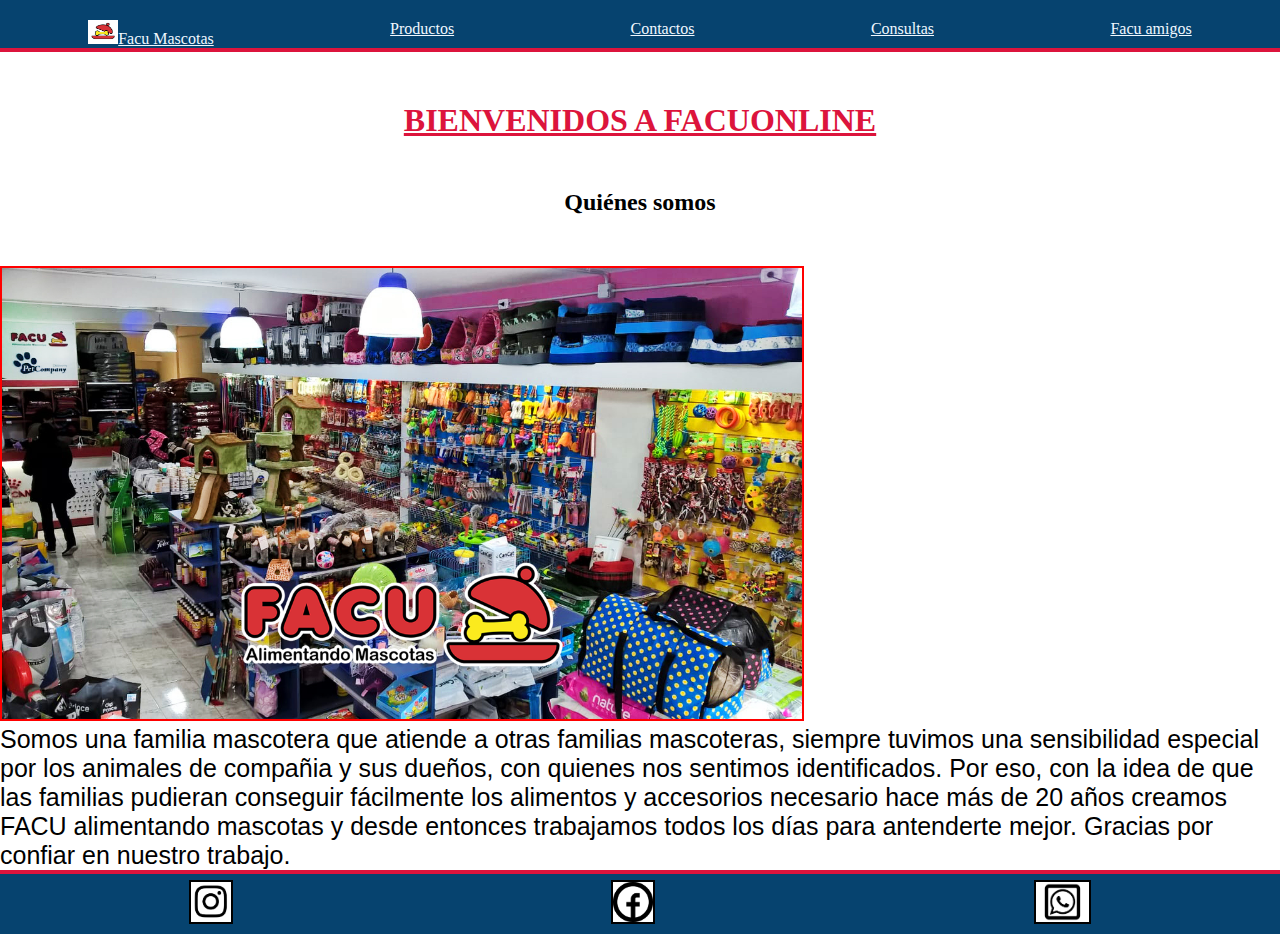
<file: index.html>
<!DOCTYPE html>
<html lang="en">
    
<head>
    <meta charset="UTF-8">
    <meta name="viewport" content="width=device-width, initial-scale=1.0">
    <title>Facu Mascotas</title>

    <!--Animated-->
    <link rel="stylesheet"href="https://cdnjs.cloudflare.com/ajax/libs/animate.css/4.1.1/animate.min.css"/>

    <!--bs-->
    <link href="https://cdn.jsdelivr.net/npm/bootstrap@5.3.1/dist/css/bootstrap.min.css" rel="stylesheet" integrity="sha384-4bw+/aepP/YC94hEpVNVgiZdgIC5+VKNBQNGCHeKRQN+PtmoHDEXuppvnDJzQIu9" crossorigin="anonymous">
    <!--sass-->
    <link rel="stylesheet" href="./Css/estilo.css"> 
</head>

<body>
    <header>
        
      
        
        <nav >
            <ul class="listas">
                <li><a class="facu-a" href="./index.html"><img src="./medios/logo.png" alt="logo">Facu Mascotas</a></li>   
                <li><a class="productos-a" href="./page/productos.html">Productos</a></li>
                <li><a class="contactos-a" href="./page/contacto.html">Contactos</a></li>
                <li><a class="consultas-a" href="./page/consultas.html">Consultas</a></li>
                <li><a class="galeria-a" href="./page/galeria.html">Facu amigos</a></li>
            </ul>

        </nav>
        

      
          

    </header>
    

    <main>
        <h1 class="animate__animated animate__bounceInDown">BIENVENIDOS A FACUONLINE</h1>

        <h2 class="quienessomos">Quiénes somos</h2>

    <section class="nosotros row">

        <img class="local container col-lg-8 col-sm-6 col-12" src="./medios/Local.png" alt="">

        

        <p class="familia container col-lg-4 col-sm-6 col-12">Somos una familia mascotera que atiende a otras familias 
            mascoteras, siempre tuvimos una sensibilidad especial
            por los animales de compañia y sus dueños, con quienes 
            nos sentimos identificados. Por eso, con la idea de que 
            las familias pudieran conseguir fácilmente los alimentos
            y accesorios necesario hace más de 20 años creamos 
            FACU alimentando mascotas y desde entonces trabajamos 
            todos los días para antenderte mejor.
            Gracias por confiar en nuestro trabajo.
        </p>
    </section>
    </main>

    <footer>

        <a href="http://instagram.com"><img class="iconoig" src="./medios/Logo ig.png" alt=""></a>
        <a href="http://facebook.com"><img class="iconofb" src="./medios/logo fb.png" alt=""></a>
        <a href="http://whatsapp.com"><img class="iconowp" src="./medios/logo whatsapp.png" alt=""></a>
    </footer>

<!--JS BS-->
<script src="https://cdn.jsdelivr.net/npm/bootstrap@5.3.1/dist/js/bootstrap.bundle.min.js" integrity="sha384-HwwvtgBNo3bZJJLYd8oVXjrBZt8cqVSpeBNS5n7C8IVInixGAoxmnlMuBnhbgrkm" crossorigin="anonymous"></script>
</body>


</html>
</file>
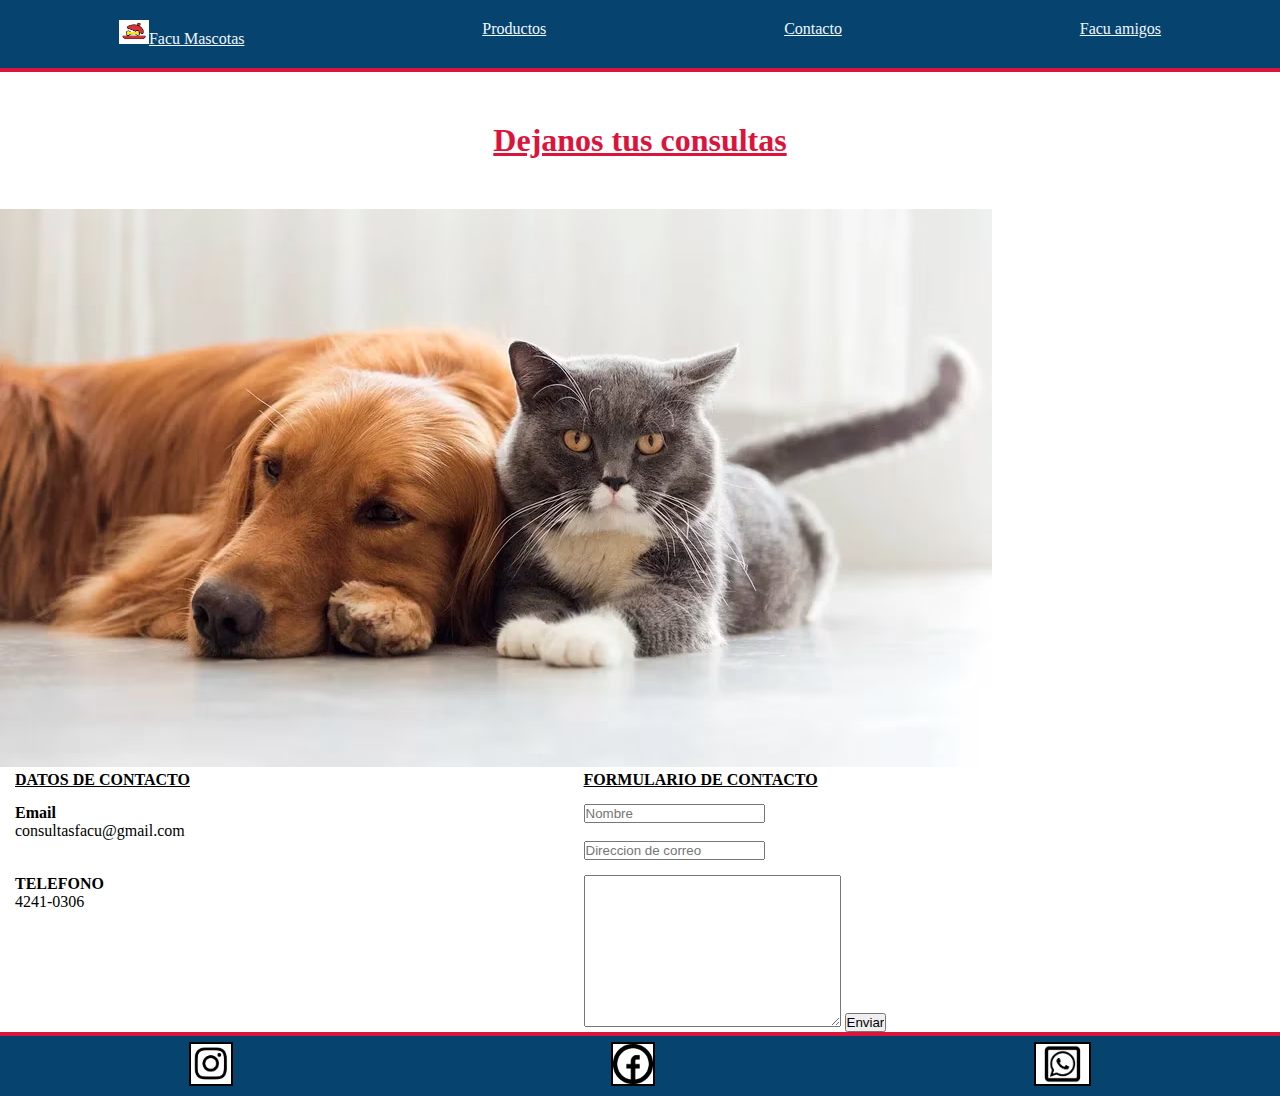
<file: page/consultas.html>
<!DOCTYPE html>
<html lang="en">
<head>
    <meta charset="UTF-8">
    <meta name="viewport" content="width=device-width, initial-scale=1.0">
    <title>Consultas</title>

    <!--Animated-->
    <link rel="stylesheet"href="https://cdnjs.cloudflare.com/ajax/libs/animate.css/4.1.1/animate.min.css"/>
   
    <!--Sass-->
    <link rel="stylesheet" href="../Css/estilo.css">
</head>


<body>
    <header>
        <nav >
            <ul class="listas">
                <li class="facuconsulta"><a href="../index.html"><img src="../medios/logo.png" alt="logo">Facu Mascotas</a></li>   
                <li><a href="./productos.html">Productos</a></li> 
                <li><a href="./contacto.html">Contacto</a></li>
                <li><a href="./galeria.html">Facu amigos</a></li>
            </ul>
    
        </nav>
    



    </header>
    <h1 class="animate__animated animate__bounceInDown">Dejanos tus consultas</h1>
   
    <section class="imagenpresentacion">
        <img src="../medios/gatito perro.avif" alt="gatitoperro">
    </section>

<section class="grid-consultas">
    <div class="datos"><strong>DATOS DE CONTACTO</strong></div>
    <div class="formulariotitulo"><strong>FORMULARIO DE CONTACTO</strong></div>
    <div class="mail"><strong>Email</strong><br>consultasfacu@gmail.com</div>
    <div class="nomb-direc"><input type="text" placeholder="Nombre"> <br><br> <input type="email" name="inpmail" id="" placeholder="Direccion de correo"></div>
    <div class="tel"><strong>TELEFONO</strong> <br>4241-0306</div>
    <div><textarea name="Text" id="text-consul" cols="30" rows="10"></textarea> <input type="button" value="Enviar"></div>



</section>





    <footer class="footerconsultas">
        <a href="http://instagram.com"><img class="iconoig" src="../medios/Logo ig.png" alt=""></a>
        <a href="http://facebook.com"><img class="iconofb" src="../medios/logo fb.png" alt=""></a>
        <a href="http://whatsapp.com"><img class="iconowp" src="../medios/logo whatsapp.png" alt=""></a>
    </footer>
</body>
</file>
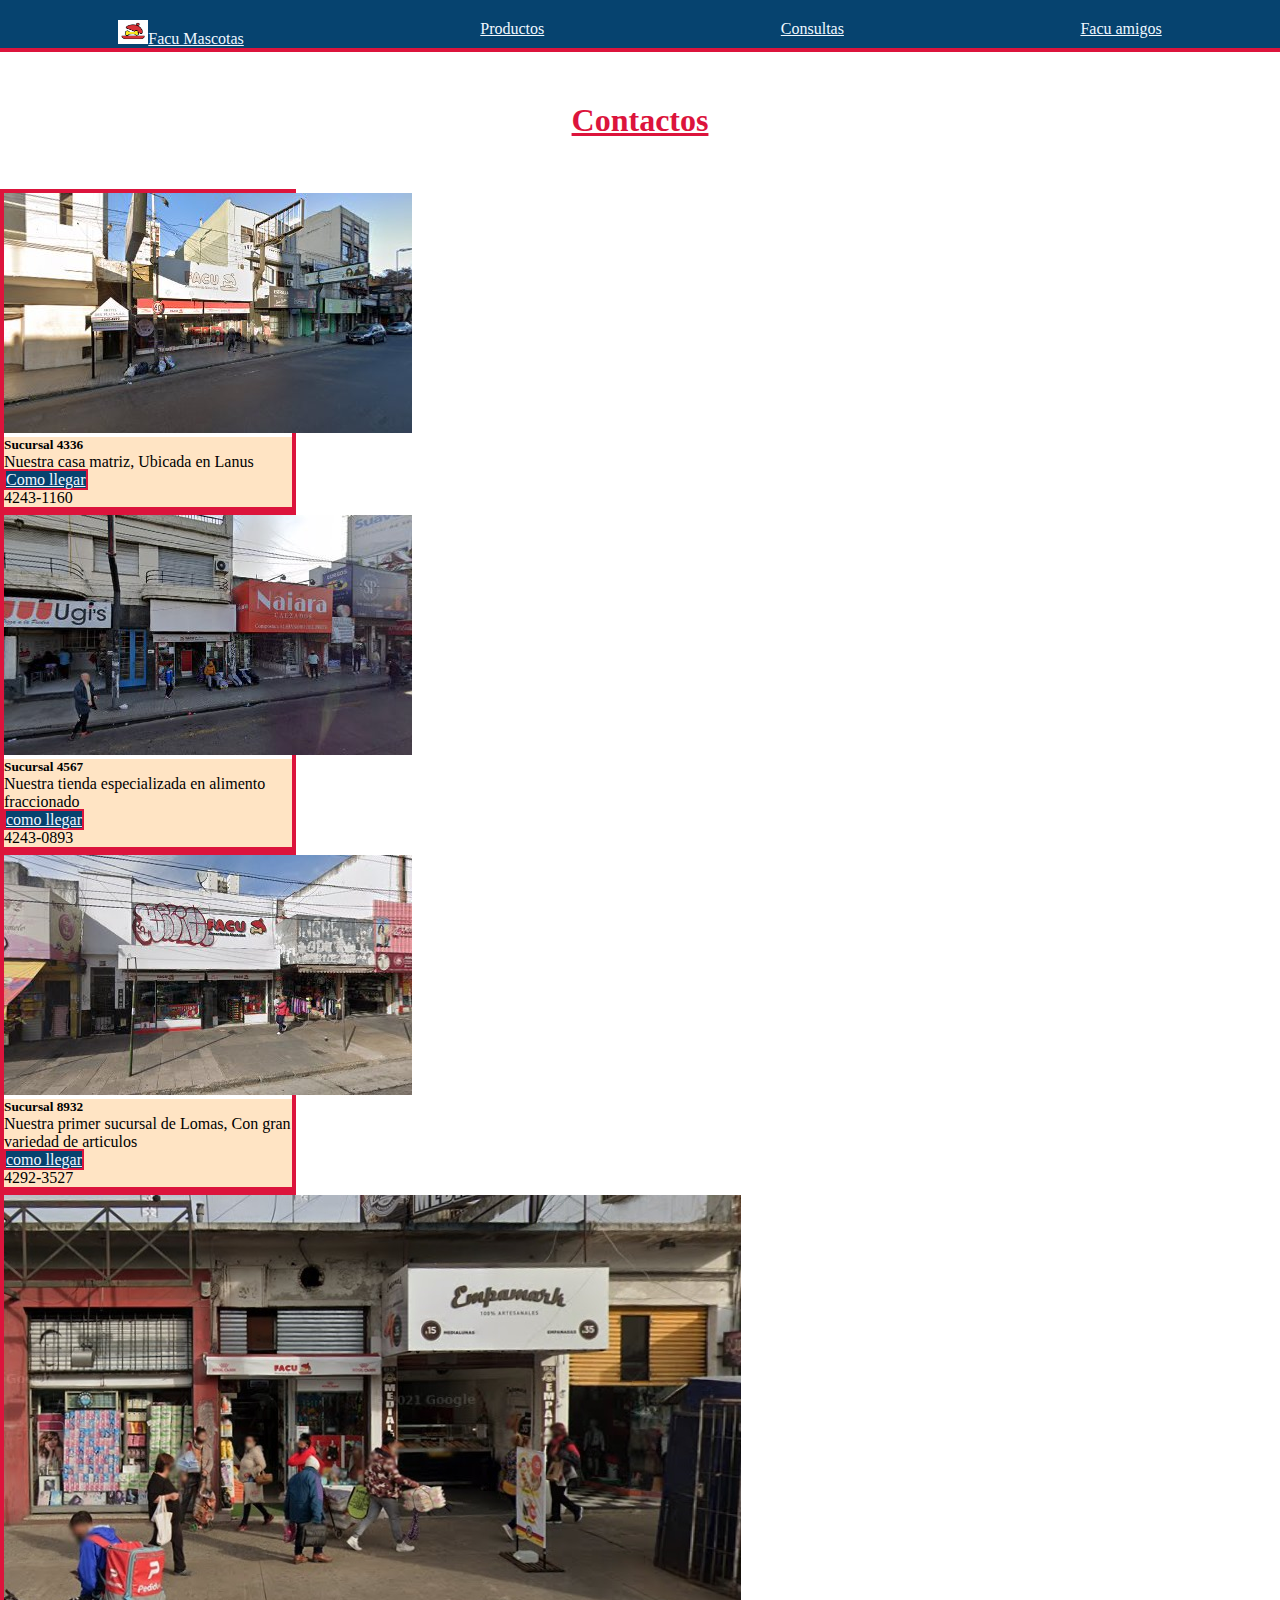
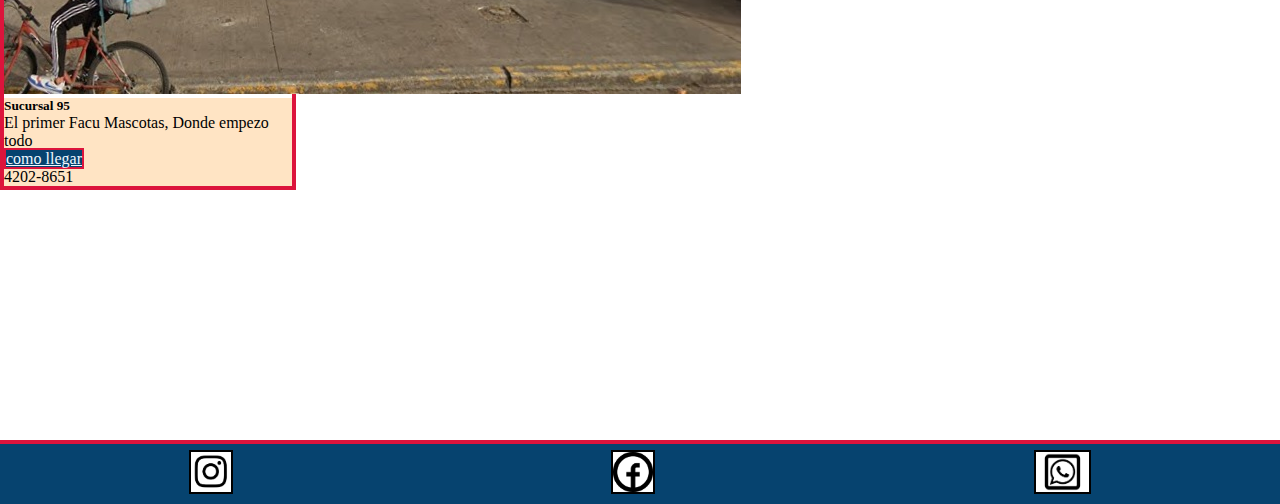
<file: page/contacto.html>
<!DOCTYPE html>
<html lang="en">
<head>
    <meta charset="UTF-8">
    <meta name="viewport" content="width=device-width, initial-scale=1.0">
    <title>Contacto</title>

    <!--Animated-->
    <link rel="stylesheet"href="https://cdnjs.cloudflare.com/ajax/libs/animate.css/4.1.1/animate.min.css"/>

    <!--BS-->
    <link href="https://cdn.jsdelivr.net/npm/bootstrap@5.3.1/dist/css/bootstrap.min.css" rel="stylesheet" integrity="sha384-4bw+/aepP/YC94hEpVNVgiZdgIC5+VKNBQNGCHeKRQN+PtmoHDEXuppvnDJzQIu9" crossorigin="anonymous">
   
    <!--Sass-->
    <link rel="stylesheet" href="../Css/estilo.css">
</head>

<body>
    <header>
    
      
        <nav >
            <ul class="listas">
                <li><a href="../index.html"><img src="../medios/logo.png" alt="logo">Facu Mascotas</a></li>   
                <li><a href="./productos.html">Productos</a></li> 
                <li><a href="./consultas.html">Consultas</a></li>
                <li><a href="./galeria.html">Facu amigos</a></li>
            </ul>
    
        </nav>
        
    </header>
<h1 class="animate__animated animate__bounceInDown">Contactos</h1>
    
    <section class="direcciones row justify-content-around">

        <div class="card" style="width: 18rem;">
            <img src="../medios/4336.jpg" class="card-img-top" alt="4336">
            <div class="card-body">
            <h5 class="card-title">Sucursal 4336</h5>
            <p class="card-text">Nuestra casa matriz, Ubicada en Lanus</p>
            <a href="https://www.google.com.ar/maps/place/Av.+Hip%C3%B3lito+Yrigoyen+4336,+C1212ACO+Lan%C3%BAs,+Provincia+de+Buenos+Aires/@-34.7048516,-58.3941445,17z/data=!3m1!4b1!4m6!3m5!1s0x95bccd217fbfe933:0xa750eb8711643d!8m2!3d-34.7048516!4d-58.3915696!16s%2Fg%2F11c5kj9487?entry=ttu" class="btn">Como llegar</a>
            <p>4243-1160</p>
        </div>
        </div>

        <div class="card" style="width: 18rem;">
            <img src="../medios/4567.jpg" class="card-img-top" alt="4567">
            <div class="card-body">
            <h5 class="card-title">Sucursal 4567</h5>
            <p class="card-text">Nuestra tienda especializada en alimento fraccionado</p>
            <a href="https://www.google.com.ar/maps/place/Av.+Hip%C3%B3lito+Yrigoyen+4567,+B1824ABB+Gran+Buenos+Aires,+Provincia+de+Buenos+Aires/@-34.7076674,-58.3945052,17z/data=!3m1!4b1!4m6!3m5!1s0x95bccd22ffa840d1:0xec344becee0e5282!8m2!3d-34.7076674!4d-58.3919303!16s%2Fg%2F11c231jgj8?entry=ttu" class="btn">como llegar</a>
            <p>4243-0893</p>    
        </div>
        </div>

        <div class="card" style="width: 18rem;">
            <img src="../medios/8932.jpg" class="card-img-top" alt="...">
            <div class="card-body">
            <h5 class="card-title">Sucursal 8932</h5>
            <p class="card-text">Nuestra primer sucursal de Lomas, Con gran variedad de articulos</p>
            <a href="https://www.google.com.ar/maps/place/Av.+Hip%C3%B3lito+Yrigoyen+8932,+B1828+CGO,+Provincia+de+Buenos+Aires/@-34.7596298,-58.4048212,17z/data=!3m1!4b1!4m6!3m5!1s0x95bcd293a534a221:0xc61247536d2817e5!8m2!3d-34.7596298!4d-58.4022463!16s%2Fg%2F11j0vyp_dt?entry=ttu" class="btn">como llegar</a>
            <p>4292-3527</p>
        </div>
        </div>

        <div class="card" style="width: 18rem;">
            <img src="../medios/95.jpg" class="card-img-top" alt="...">
            <div class="card-body">
            <h5 class="card-title">Sucursal 95</h5>
            <p class="card-text">El primer Facu Mascotas, Donde empezo todo</p>
            <a href="https://www.google.com.ar/maps/place/Fonrouge+95,+B1826+Lomas+de+Zamora,+Provincia+de+Buenos+Aires/@-34.7601888,-58.398963,17z/data=!3m1!4b1!4m6!3m5!1s0x95bcd2953b9542cb:0x1b61a7a97d520dab!8m2!3d-34.7601888!4d-58.3963881!16s%2Fg%2F11rgfzd0f7?entry=ttu" class="btn">como llegar</a>
            <p>4202-8651</p>
        </div>
        </div>

    </section>
    <footer class="footercontactos">
        <a href="http://instagram.com"><img class="iconoig" src="../medios/Logo ig.png" alt=""></a>
        <a href="http://facebook.com"><img class="iconofb" src="../medios/logo fb.png" alt=""></a>
        <a href="http://whatsapp.com"><img class="iconowp" src="../medios/logo whatsapp.png" alt=""></a>
    </footer>
<!--JSBS-->
    <script src="https://cdn.jsdelivr.net/npm/bootstrap@5.3.1/dist/js/bootstrap.bundle.min.js" integrity="sha384-HwwvtgBNo3bZJJLYd8oVXjrBZt8cqVSpeBNS5n7C8IVInixGAoxmnlMuBnhbgrkm" crossorigin="anonymous"></script>
</body>
</html>
</file>
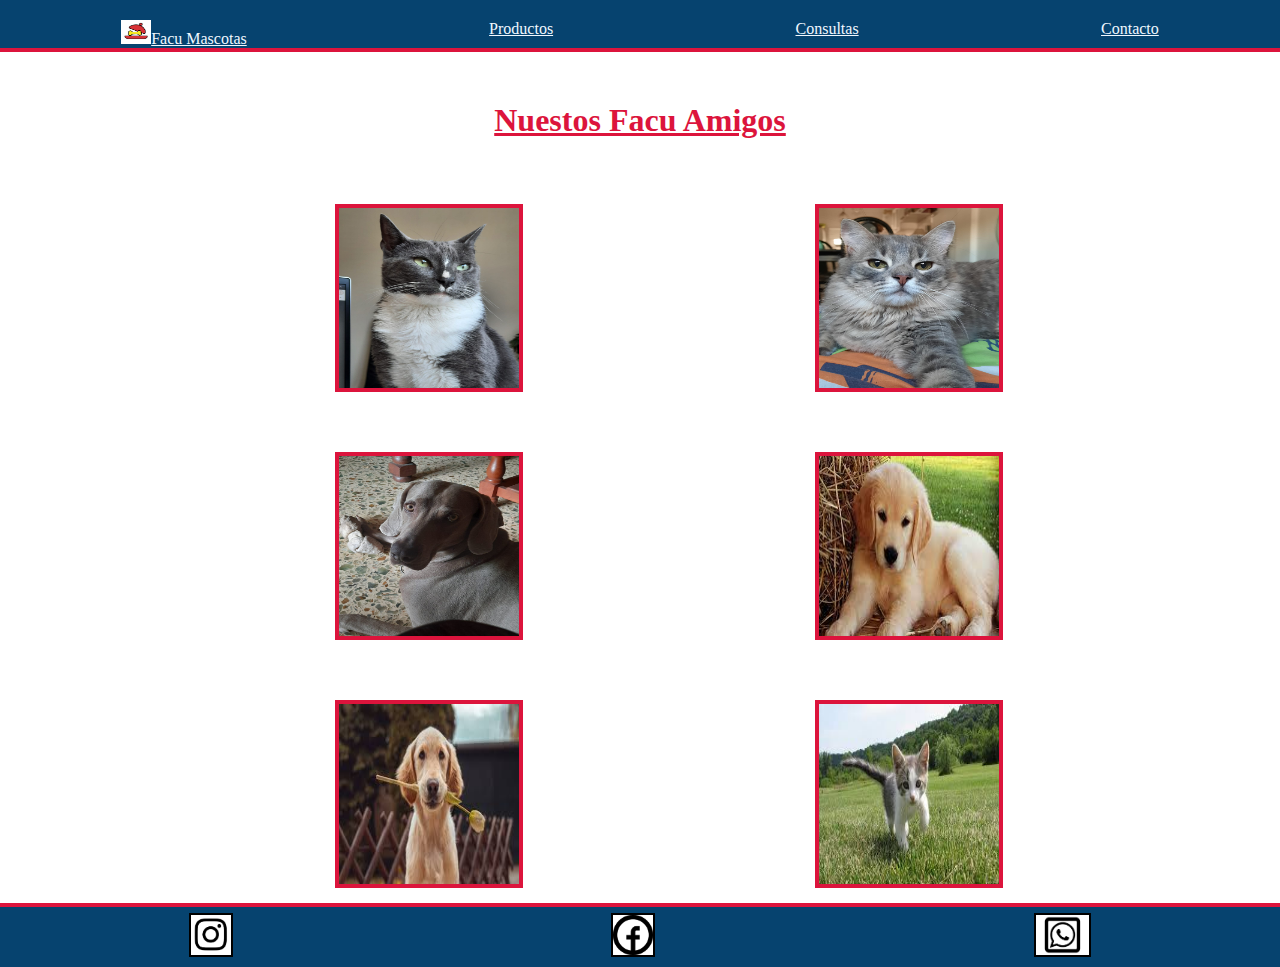
<file: page/galeria.html>
<!DOCTYPE html>
<html lang="en">
<head>
    <meta charset="UTF-8">
    <meta name="viewport" content="width=device-width, initial-scale=1.0">
    <title>Facu Amigos</title>

    <!--Animated-->
    <link rel="stylesheet"href="https://cdnjs.cloudflare.com/ajax/libs/animate.css/4.1.1/animate.min.css"/>

    <!--BS-->
    <link href="https://cdn.jsdelivr.net/npm/bootstrap@5.3.1/dist/css/bootstrap.min.css" rel="stylesheet" integrity="sha384-4bw+/aepP/YC94hEpVNVgiZdgIC5+VKNBQNGCHeKRQN+PtmoHDEXuppvnDJzQIu9" crossorigin="anonymous">
   
    <!--Sass-->
    <link rel="stylesheet" href="../Css/estilo.css">
</head>

<body>

    <header>
     
      <nav >
        <ul class="listas">
            <li><a href="../index.html"><img src="../medios/logo.png" alt="logo">Facu Mascotas</a></li>   
            <li><a href="./productos.html">Productos</a></li> 
            <li><a href="./consultas.html">Consultas</a></li>
            <li><a href="./contacto.html">Contacto</a></li>
        </ul>

    </nav>

    </header>
    <h1 class="animate__animated animate__bounceInDown">Nuestos Facu Amigos</h1>

    

        
        <section class="galeria">
            <img class="amigos" src="../medios/Galeria/Cala.jpg" alt="Cala">
            
            <img class="amigos" src="../medios/Galeria/Casi.jpg" alt="Casio">
            
            <img class="amigos" src="../medios/Galeria/Conan.jpg" alt="Conan">
           
            <img class="amigos" src="../medios/Galeria/perrito1.jpg" alt="Rolo">
           
            <img class="amigos" src="../medios/Galeria/perrito2.jpg" alt="Bruno">
            
            <img class="amigos" src="../medios/Galeria/gatito.jpg" alt="Zeus">
            
        </section>
 

    <footer>
        <a href="http://instagram.com"><img class="iconoig" src="../medios/Logo ig.png" alt=""></a>
        <a href="http://facebook.com"><img class="iconofb" src="../medios/logo fb.png" alt=""></a>
        <a href="http://whatsapp.com"><img class="iconowp" src="../medios/logo whatsapp.png" alt=""></a>
    </footer>

    <!--JSBS-->
    <script src="https://cdn.jsdelivr.net/npm/bootstrap@5.3.1/dist/js/bootstrap.bundle.min.js" integrity="sha384-HwwvtgBNo3bZJJLYd8oVXjrBZt8cqVSpeBNS5n7C8IVInixGAoxmnlMuBnhbgrkm" crossorigin="anonymous"></script>

</body>

</html>
</file>
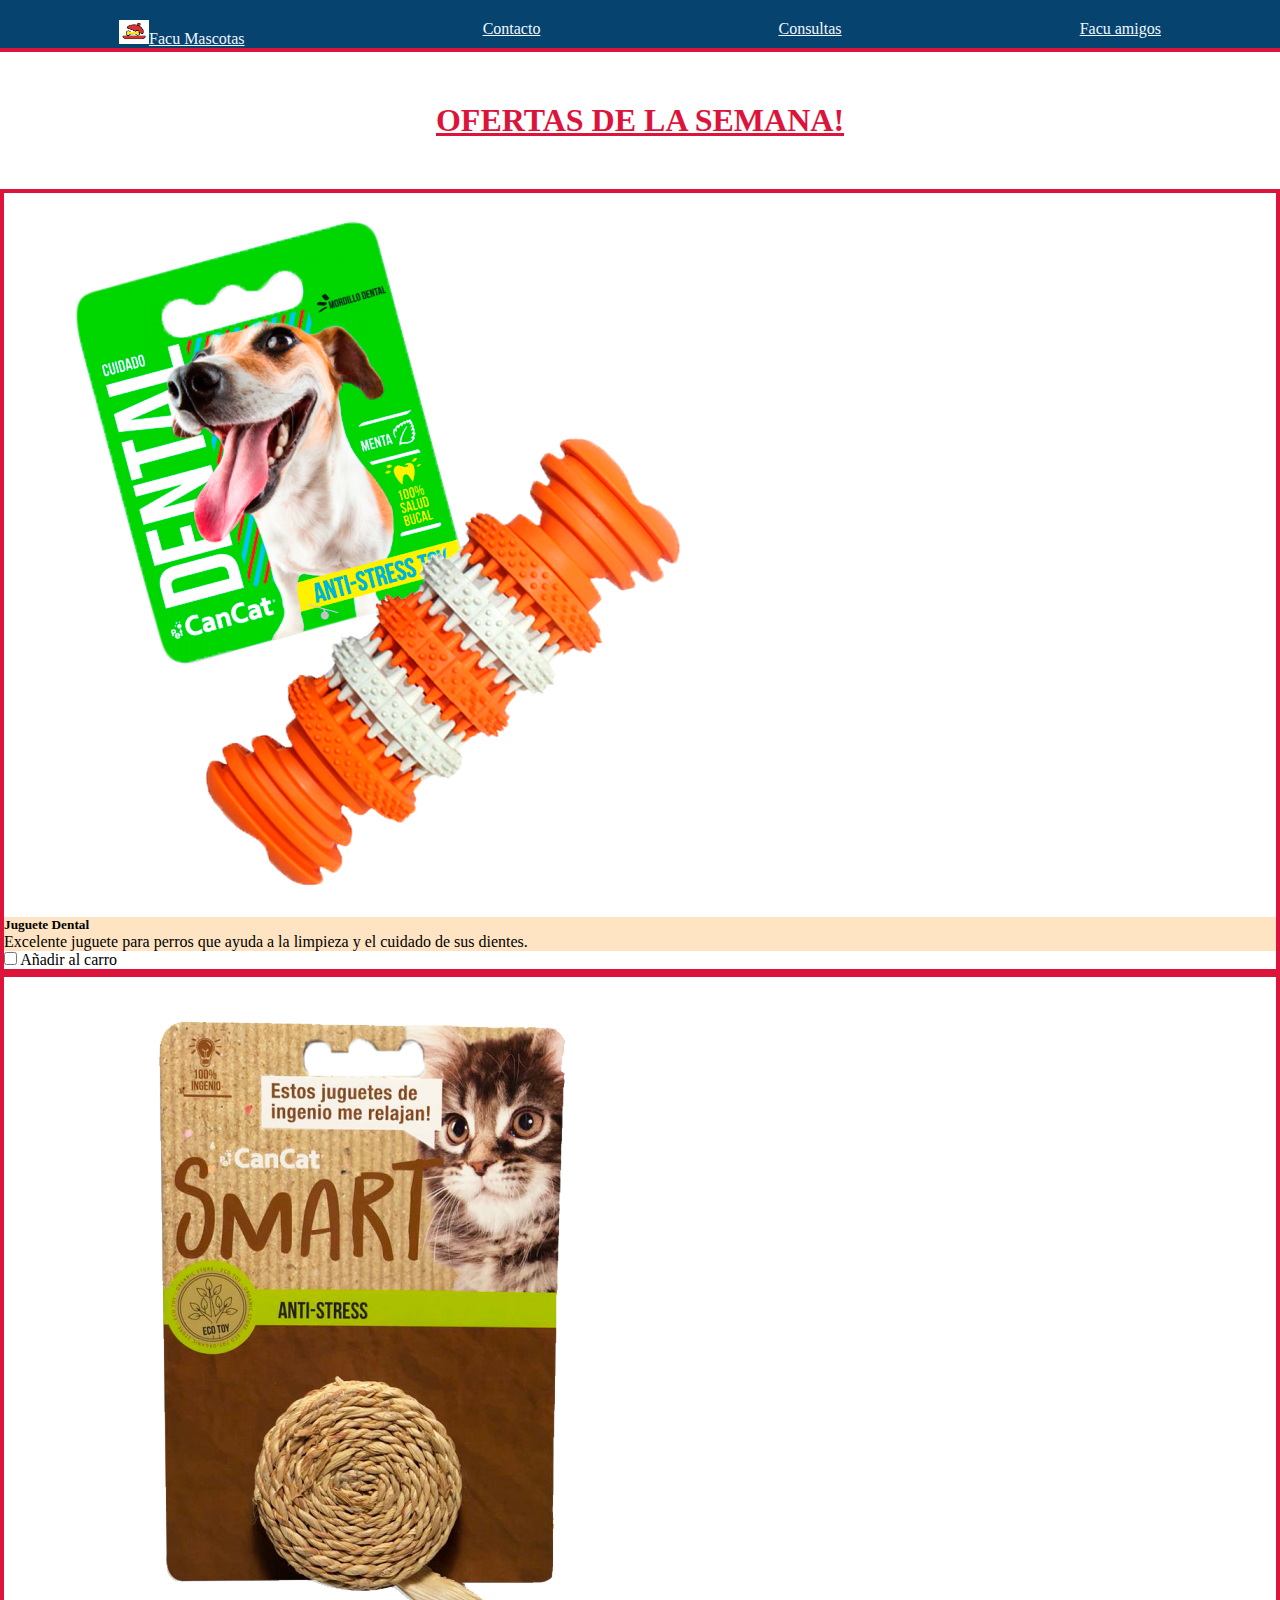
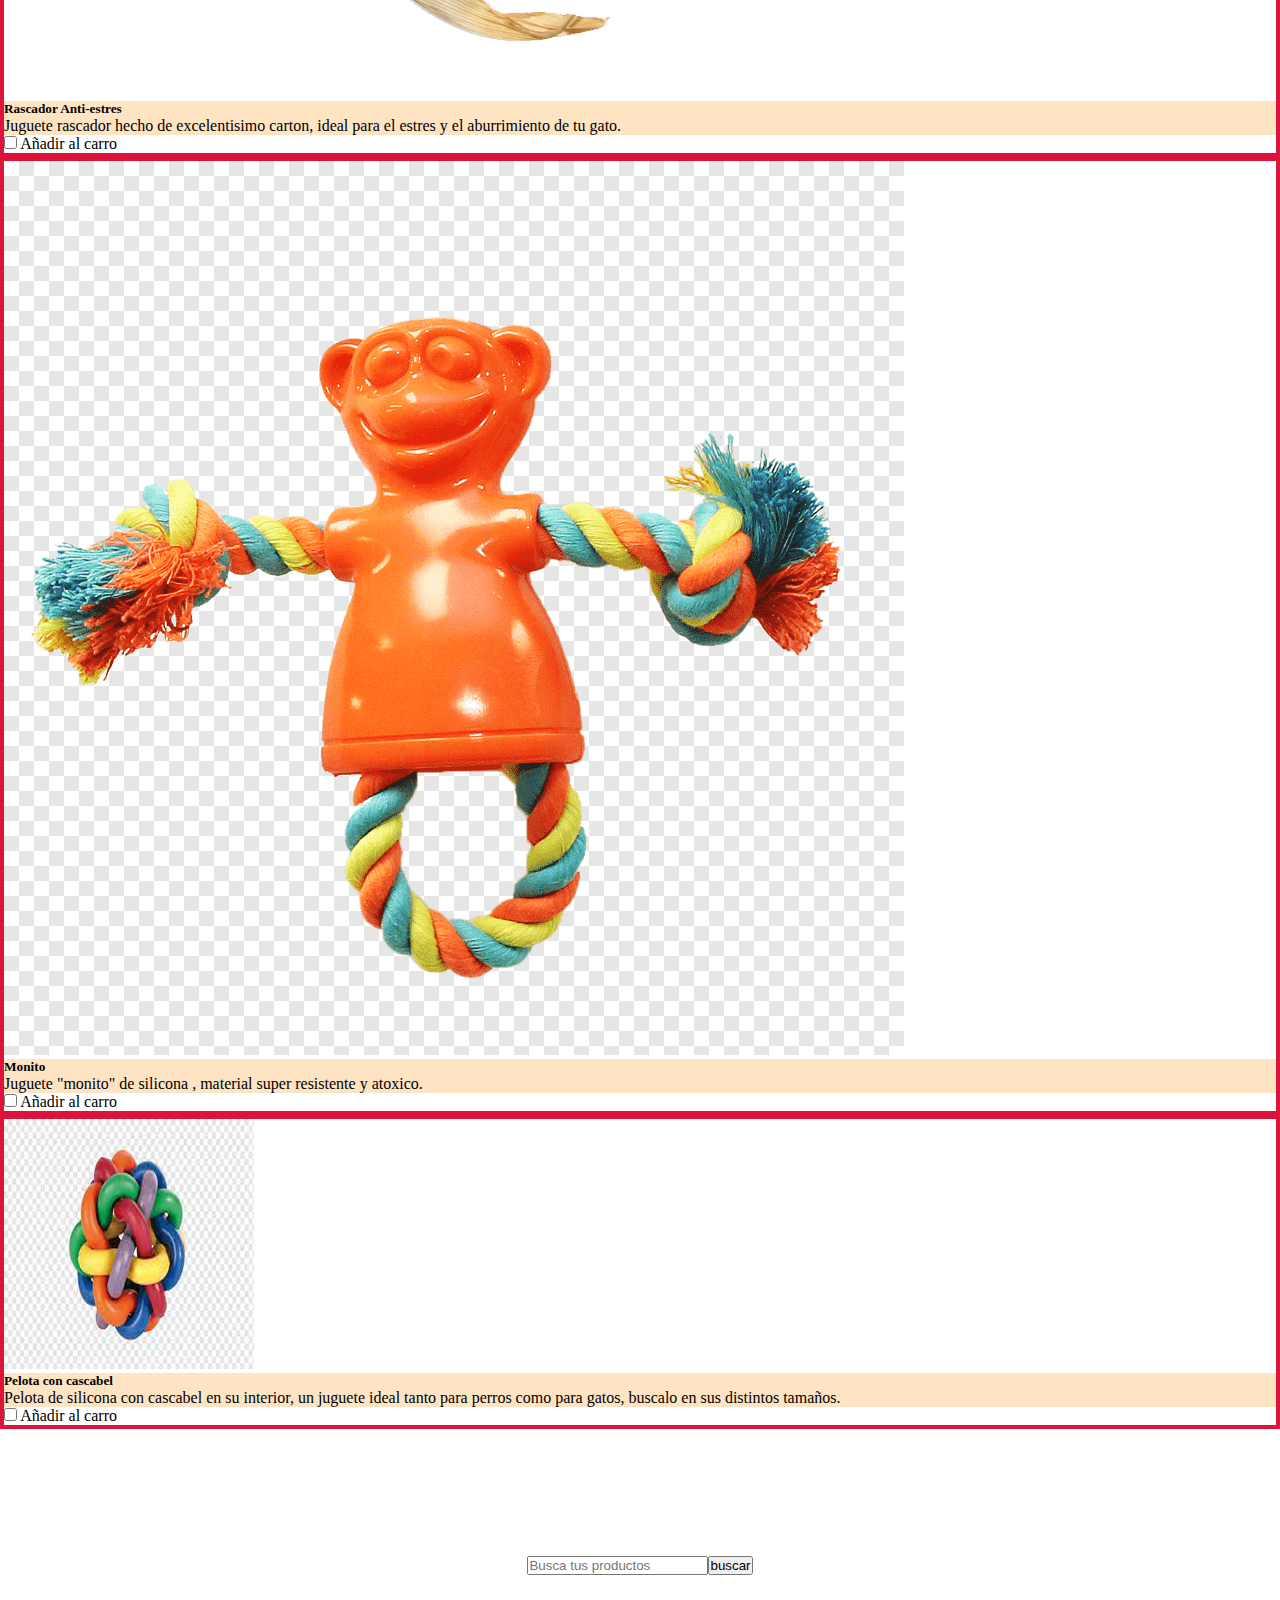
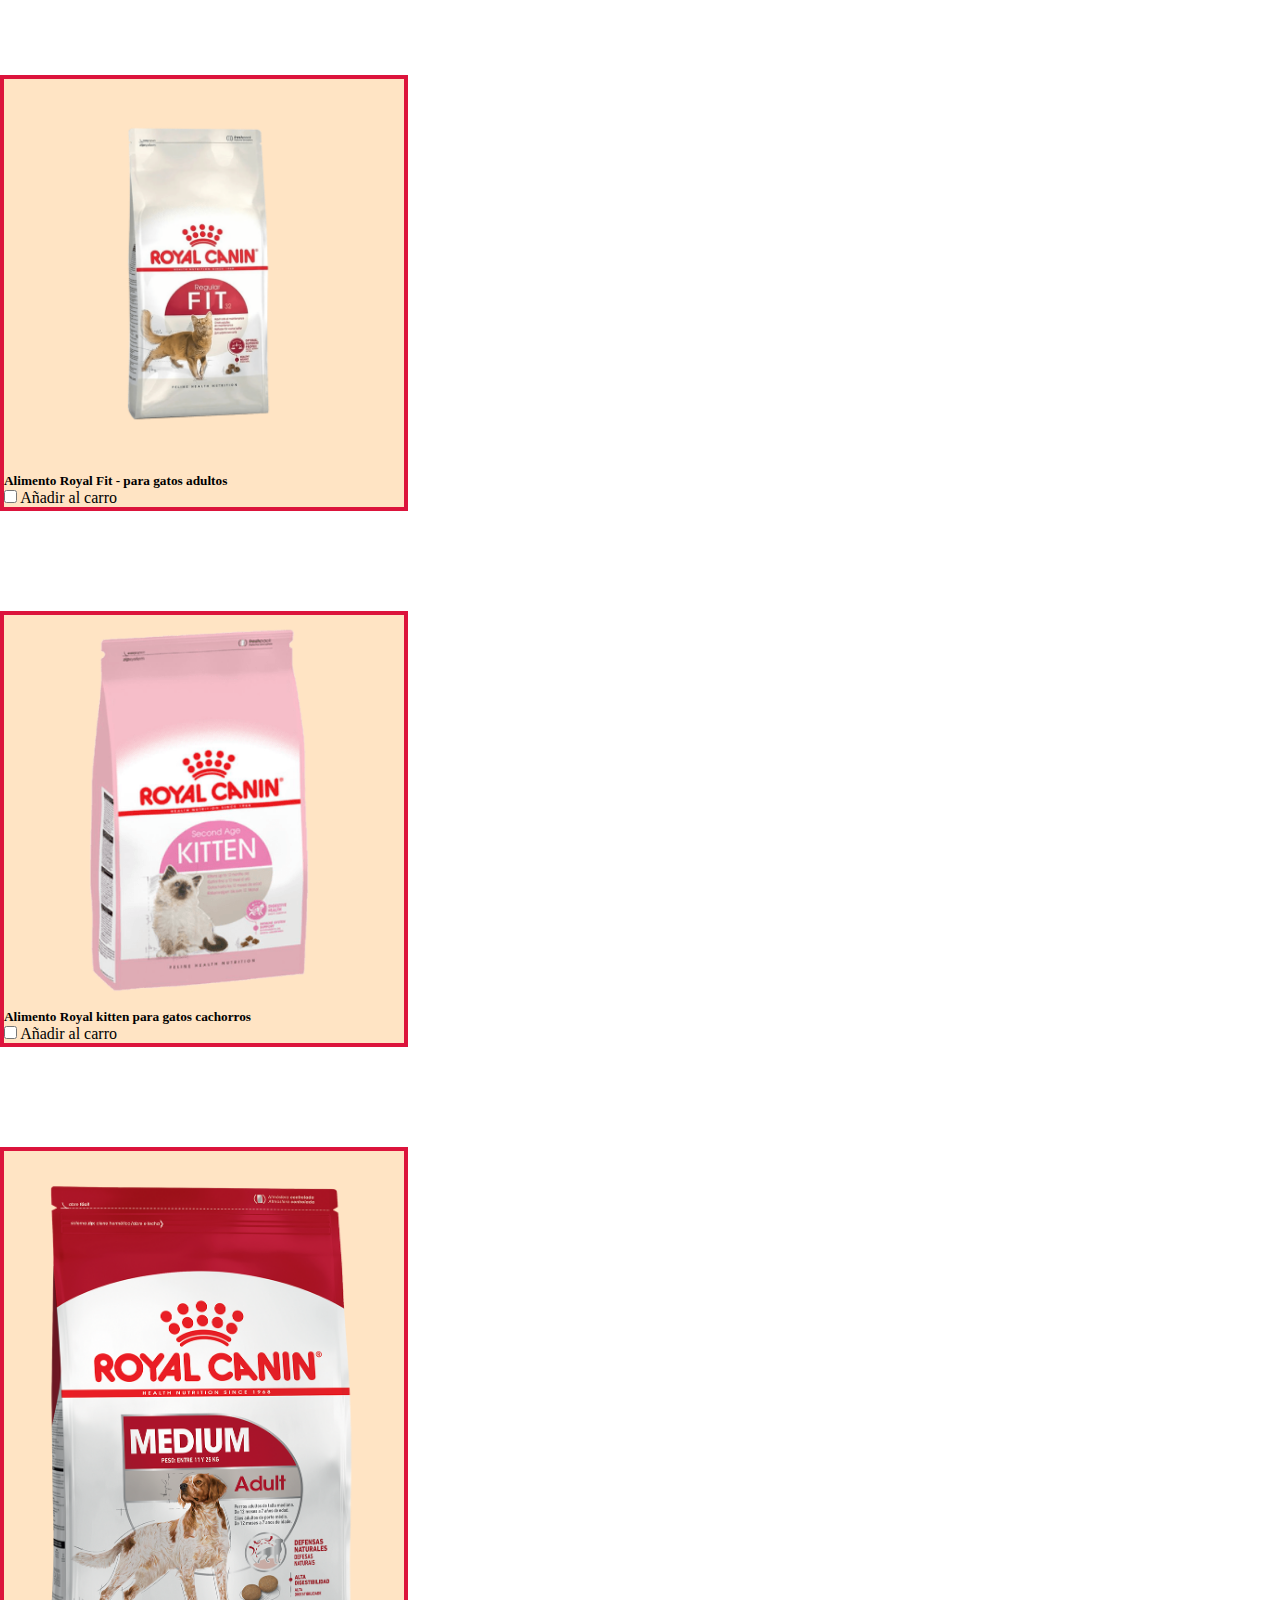
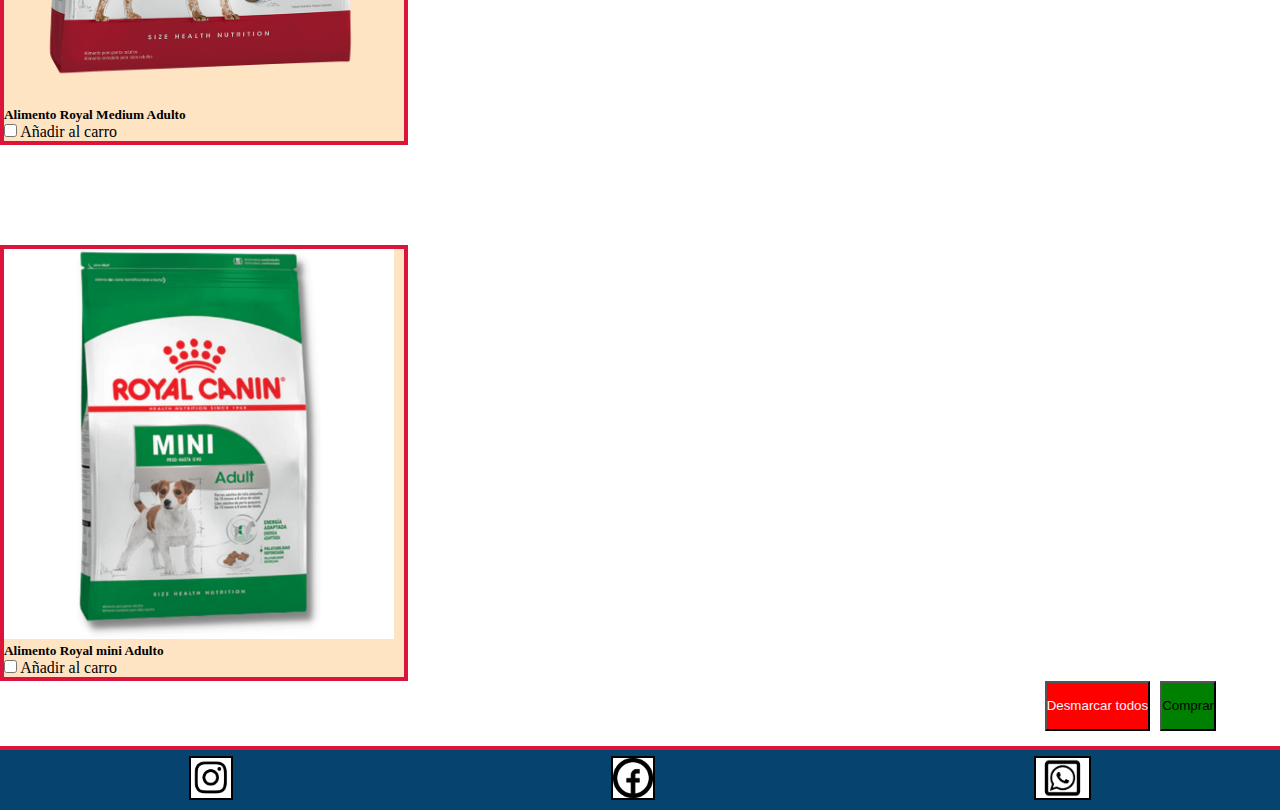
<file: page/productos.html>
<!DOCTYPE html>
<html lang="en">
<head>
    <meta charset="UTF-8">
    <meta name="viewport" content="width=device-width, initial-scale=1.0">
    <title>Productos</title>

    <!--Animated-->
    <link rel="stylesheet"href="https://cdnjs.cloudflare.com/ajax/libs/animate.css/4.1.1/animate.min.css"/>

    <!--AOS-->
    <link href="https://unpkg.com/aos@2.3.1/dist/aos.css" rel="stylesheet">

    <!--BS-->
    <link href="https://cdn.jsdelivr.net/npm/bootstrap@5.3.1/dist/css/bootstrap.min.css" rel="stylesheet" integrity="sha384-4bw+/aepP/YC94hEpVNVgiZdgIC5+VKNBQNGCHeKRQN+PtmoHDEXuppvnDJzQIu9" crossorigin="anonymous">

    
    <!--SASS-->
    <link rel="stylesheet" href="../Css/estilo.css">
    
</head>
<body>
    <header>
       
      
      <nav >
        <ul class="listas">
            <li><a href="../index.html"><img src="../medios/logo.png" alt="logo">Facu Mascotas</a></li>   
            <li><a href="./contacto.html">Contacto</a></li> 
            <li><a href="./consultas.html">Consultas</a></li>
            <li><a href="./galeria.html">Facu amigos</a></li>
        </ul>

    </nav>

      
    </header>

    <h1 class="animate__animated animate__bounceInDown">OFERTAS DE LA SEMANA!</h1>

    <!--Ofertas de la semana-->
    
    <div class="card-group container">
        <div class="card container">
          <img src="../medios/Productos/Ofertas/Dental.png" class="card-img-top" alt="Dental">
          <div class="card-body">
            <h5 class="card-title">Juguete Dental</h5>
            <p class="card-text">Excelente juguete para perros que ayuda a la limpieza y el cuidado de sus dientes.</p>
          </div>
          <div class="card-footer">
            <div class="form-check ">
                <input class="form-check-input" type="checkbox" value="true" id="flexCheckDefault">
                <label class="form-check-label " for="flexCheckDefault">
                  Añadir al carro
                </label>
              </div>
          </div>
        </div>
        <div class="card container ">
          <img src="../medios/Productos/Ofertas/Juguete gato.png" class="card-img-top" alt="Gato">
          <div class="card-body  ">
            <h5 class="card-title ">Rascador Anti-estres</h5>
            <p class="card-text">Juguete rascador hecho de excelentisimo carton, ideal para el estres y el aburrimiento de tu gato.</p>
          </div>
          <div class="card-footer ">
            <div class="form-check ">
                <input class="form-check-input" type="checkbox" value="true" id="flexCheckDefault">
                <label class="form-check-label " for="flexCheckDefault">
                  Añadir al carro
                </label>
              </div>
          </div>
        </div>
        <div class="card container">
          <img src="../medios/Productos/Ofertas/Monito.png " class="card-img-top" alt="Monito">
          <div class="card-body">
            <h5 class="card-title">Monito</h5>
            <p class="card-text">Juguete "monito" de silicona , material super resistente y atoxico.</p>
          </div>
          <div class="card-footer">
            <div class="form-check ">
                <input class="form-check-input" type="checkbox" value="true" id="flexCheckDefault">
                <label class="form-check-label " for="flexCheckDefault">
                  Añadir al carro
                </label>
              </div>
          </div>
        </div>
        <div class="card container">
            <img src="../medios/Productos/Ofertas/Pelota.png" class="card-img-top" alt="Pelota">
            <div class="card-body">
              <h5 class="card-title">Pelota con cascabel</h5>
              <p class="card-text">Pelota de silicona con cascabel en su interior, un juguete ideal tanto para perros como para gatos, buscalo en sus distintos tamaños.</p>
            </div>
            <div class="card-footer">
                <div class="form-check ">
                    <input class="form-check-input" type="checkbox" value="true" id="flexCheckDefault">
                    <label class="form-check-label " for="flexCheckDefault">
                      Añadir al carro
                    </label>
                  </div>
            </div>
          </div>
      </div>
    


   





    <h2 data-aos="fade-up"
    data-aos-duration="3000">Nuestro productos</h2>
<!--Nuestros Productos-->
    <form class="busqueda" action="form.php" method="post">
        <input type="search" name="busqueda" id="busqueda" placeholder="Busca tus productos">
        <input type="button" value="buscar">
    </form>



    <div class="row row-cols-1 row-cols-md-2 g-4 container nuevos-productos">
      <div class="col justify-content">
        <div class="card cartas">
          <img class="kitten" src="../medios/Productos/Fit.png" class="card-img-top" alt="fit">
          <div class="card-body">
            <h5 class="card-title">Alimento Royal Fit - para gatos adultos</h5>
            <p class="card-text"><div class="form-check ">
              <input class="form-check-input" type="checkbox" value="true" id="flexCheckDefault">
              <label class="form-check-label " for="flexCheckDefault">
                Añadir al carro
              </label>
            </div> </p>
          </div>
        </div>
      </div>
      <div class="col">
        <div class="card cartas">
          <img class="kitten" src="../medios/Productos/Kitten.png" class="card-img-top fit" alt="kitten">
          <div class="card-body">
            <h5 class="card-title">Alimento Royal kitten para gatos cachorros</h5>
            <p class="card-text"><div class="form-check ">
              <input class="form-check-input" type="checkbox" value="true" id="flexCheckDefault">
              <label class="form-check-label " for="flexCheckDefault">
                Añadir al carro
              </label>
            </div></p>
          </div>
        </div>
      </div>
      <div class="col">
        <div class="card cartas">
          <img class="kitten" src="../medios/Productos/Medium.png" class="card-img-top" alt="Medium">
          <div class="card-body">
            <h5 class="card-title">Alimento Royal Medium Adulto </h5>
            <p class="card-text"><div class="form-check ">
              <input class="form-check-input" type="checkbox" value="true" id="flexCheckDefault">
              <label class="form-check-label " for="flexCheckDefault">
                Añadir al carro
              </label>
            </div></p>
          </div>
        </div>
      </div>
      <div class="col">
        <div class="card cartas">
          <img class="kitten" src="../medios/Productos/MiniAd.png" class="card-img-top" alt="Mini">
          <div class="card-body">
            <h5 class="card-title">Alimento Royal mini Adulto</h5>
            <p class="card-text"><div class="form-check ">
              <input class="form-check-input" type="checkbox" value="true" id="flexCheckDefault">
              <label class="form-check-label " for="flexCheckDefault">
                Añadir al carro
              </label>
            </div></p>
          </div>
        </div>
      </div>
    </div>
    

    <form class="comprar" action="form.php" method="post">
      <input class="btn1 " type="button" value="Desmarcar todos">
      <input class="btn2 " type="button" value="Comprar">
  </form>
</section>

    
    <footer>
        
        <a href="http://instagram.com"><img class="iconoig" src="../medios/Logo ig.png" alt=""></a>
        <a href="http://facebook.com"><img class="iconofb" src="../medios/logo fb.png" alt=""></a>
        <a href="http://whatsapp.com"><img class="iconowp" src="../medios/logo whatsapp.png" alt=""></a>
        
        
    </footer>

    <!--AOS-->
    <script src="https://unpkg.com/aos@2.3.1/dist/aos.js"></script>
    <script>
      AOS.init();
    </script>

    <!--JSBS-->
    <script src="https://cdn.jsdelivr.net/npm/bootstrap@5.3.1/dist/js/bootstrap.bundle.min.js" integrity="sha384-HwwvtgBNo3bZJJLYd8oVXjrBZt8cqVSpeBNS5n7C8IVInixGAoxmnlMuBnhbgrkm" crossorigin="anonymous"></script>
    
</body>
</html>
</file>
<file: Css/estilo.css>
* {
  padding: 0;
  margin: 0;
}

h1 {
  margin-top: 50px;
  margin-bottom: 50px;
  color: crimson;
  text-decoration: underline;
  text-align: center;
}

h2 {
  text-align: center;
  margin-top: 50px;
  margin-bottom: 50px;
}

main .local {
  height: 50%;
  width: 800px;
  border: 2px solid red;
  margin-left: 0px;
}
main p {
  font-size: 25px;
  text-align: left;
  font-family: "Trebuchet MS", "Lucida Sans Unicode", "Lucida Grande", "Lucida Sans", Arial, sans-serif;
}

/*06436F color de header*/
header {
  background-color: #06436F;
  border-bottom: crimson 4px solid;
  position: -webkit-sticky;
  position: sticky;
  top: 0px;
  z-index: 1;
}
header a {
  color: aliceblue;
}
header .listas {
  display: flex;
  justify-content: space-around;
  list-style: none;
  padding-top: 20px;
}
header .listas :hover {
  color: crimson;
}
header img {
  width: 30px;
  height: 24px;
}

footer {
  display: flex;
  justify-content: center;
  justify-content: space-around;
  align-items: center;
  height: 60px;
  border-top: crimson 4px solid;
  background-color: #06436F;
}
footer img {
  height: 40px;
  border: 2px solid black;
}


  /*Stylo Seccion Ofertas*/
  /*stylo Productos*/

body .form-check-input {
  border: 1px solid crimson;
  background-color: bisque;
}
body .form-check-input:checked {
  background-color: crimson;
  border-color: crimson;
}
body .card {
  border: 4px solid crimson;
}
body .card-body {
  background-color: bisque;
}
body .card-group {
  width: 100%;
}
body .busqueda {
  display: flex;
  justify-content: center;
}
body .cartas {
  width: 400px;
  background-color: bisque;
  margin-top: 100px;
}
body .kitten {
  width: 390px;
  background-color: bisque;
}
body .comprar {
  display: flex;
  justify-content: end;
  margin-bottom: 15px;
  height: 50px;
}
body .btn1 {
  background-color: red;
  color: aliceblue;
  margin-right: 10px;
}
body .btn2 {
  background-color: green;
  margin-right: 5%;
}

/*Stylo contactos*/
.direcciones {
  margin-bottom: 50px;
}

.btn {
  background-color: #06436F;
  border: 2px solid crimson;
  color: aliceblue;
}

.btn :hover {
  border-color: crimson;
}

.card {
  position: inherit;
}

.footercontactos {
  margin-top: 250px;
}

/*Stylo consultas*/
ul .facuconsulta {
  padding-bottom: 20px;
}

.imagenpresentacion {
  width: 100%;
}

.grid-consultas {
  display: grid;
  grid-template-columns: auto auto;
  row-gap: 15px;
  margin-left: 15px;
}
.grid-consultas .datos {
  text-decoration: underline;
}
.grid-consultas .formulariotitulo {
  text-decoration: underline;
}

/*Stylo Facu Amigos*/
.amigos {
  width: 180px;
  height: 180px;
  border: 4px solid crimson;
  margin: 15px;
}

.galeria :hover {
  transform: scale(2, 2);
  transition: 2s;
}

.nombre {
  height: 15px;
  width: 50px;
  margin-top: 60%;
}

.galeria {
  display: grid;
  grid-template-columns: auto auto;
  row-gap: 30px;
  margin-left: 25%;
}

@media only screen and (max-width: 978px) {
  header {
    width: 100%;
  }
  header .listas {
    display: grid;
    grid-template-columns: auto auto;
  }
  .card-group {
    display: flex;
    flex-direction: column;
    align-items: center;
  }
  .nuevos-productos {
    display: flex;
    flex-direction: column;
    align-items: center;
  }
  img {
    width: 100%;
  }
  .grid-consultas {
    column-gap: 20px;
  }
  .direcciones {
    display: flex;
    flex-direction: column;
    align-items: center;
    row-gap: 20px;
  }
  .galeria {
    grid-template-columns: auto;
    margin-left: 0%;
    justify-content: center;
  }
}

/*# sourceMappingURL=estilo.css.map */
</file>
